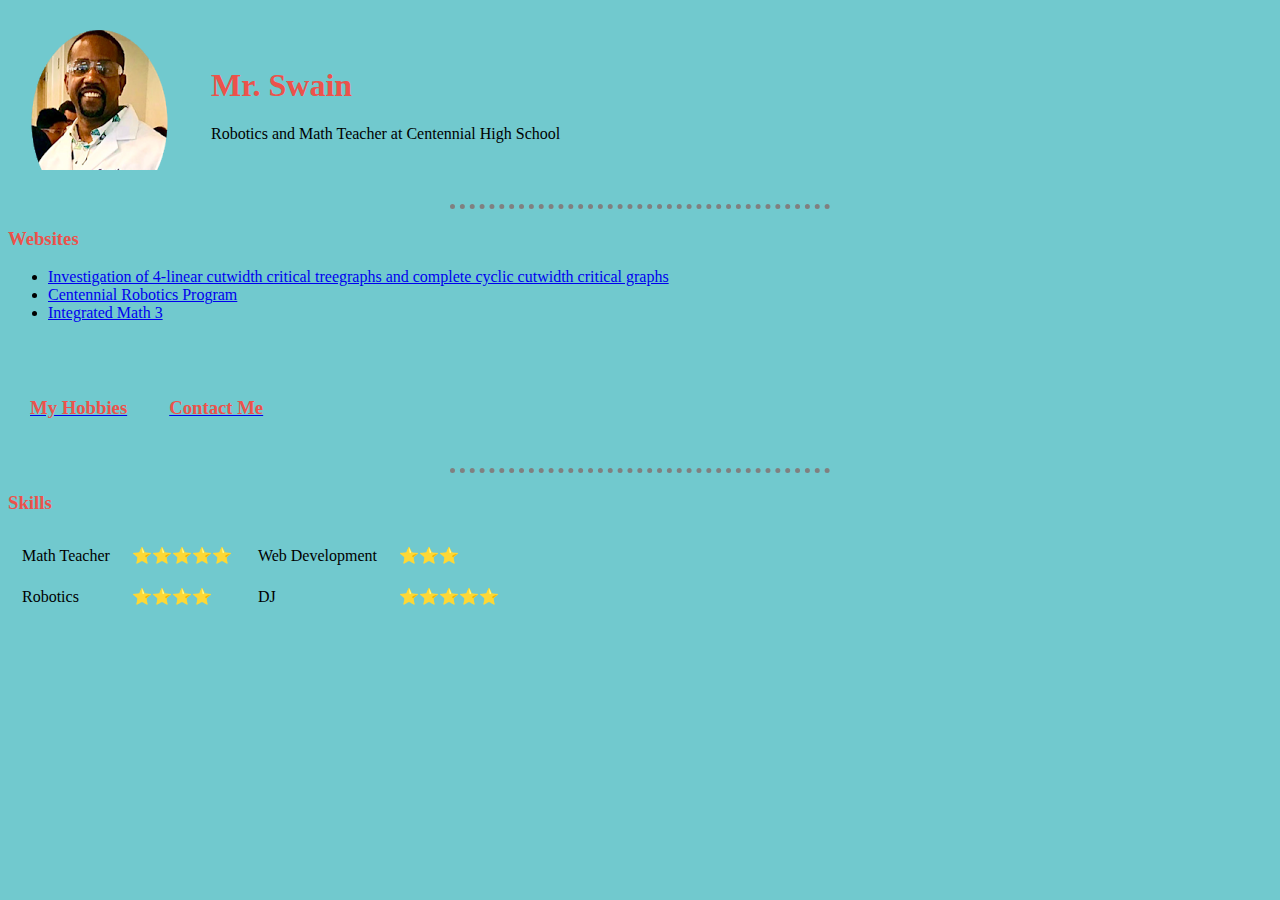
<file: index.html>
<!doctype html>

<html lang="en">
<head>
  <meta charset="utf-8">

  <title>Mr. Swain's CV</title>
  <meta name="description" content="Mr. Swain's CV">
   
	<link rel="stylesheet" href="css/styles.css">
   

 </head>


<body>

	<table cellpadding="20">
		<tr>
			<td><img src="images/oval_sw.png"></td>
			<td><h1>Mr. Swain</h1>
	           
	             <p>Robotics and Math Teacher at Centennial High School</p>
	       </td>
		</tr>
	</table>
	<hr>
	<h3>Websites</h3>
	<ul>
	<li><a href="https://www.math.csusb.edu/reu/previouswork/rs06.pdf">Investigation of 4-linear cutwidth critical treegraphs and complete cyclic cutwidth critical graphs </a></li>
	<li><a href="https://bit.ly/bigtenrobots">Centennial Robotics Program </a></li>
	<li><a href="https://sites.google.com/comptonusd.net/swain/swain-home"> Integrated Math 3 </a></li>
   </ul>
   <br>
   <table cellpadding="20">
   	<tr>
   		<td><a href="hobbies.html"> <h3>My Hobbies</h3> </a></td>
   		<td><a href="contact.html"> <h3>Contact Me</h3></a></td>

   </tr>
</table>
 <hr>
   <h3>Skills</h3>
<table cellpadding="0">
	<tr>
		<td>
			<table cellpadding="10">
	            <tr>
		             <td>Math Teacher</td>
		             <td>⭐️⭐️⭐️⭐️⭐️</td>
	            </tr>
	            <tr>
		             <td>Robotics</td>
		             <td>⭐️⭐️⭐️⭐️</td>
	            </tr>
            </table>
        </td>
        <td>
			<table cellpadding="10">
	            <tr>
		             <td>Web Development</td>
		             <td>⭐️⭐️⭐️</td>
	            </tr>
	            <tr>
		             <td>DJ</td>
		             <td>⭐️⭐️⭐️⭐️⭐️</td>
	            </tr>
            </table>
        </td>
	</tr>
</table>



  
</body>
</html>
</file>
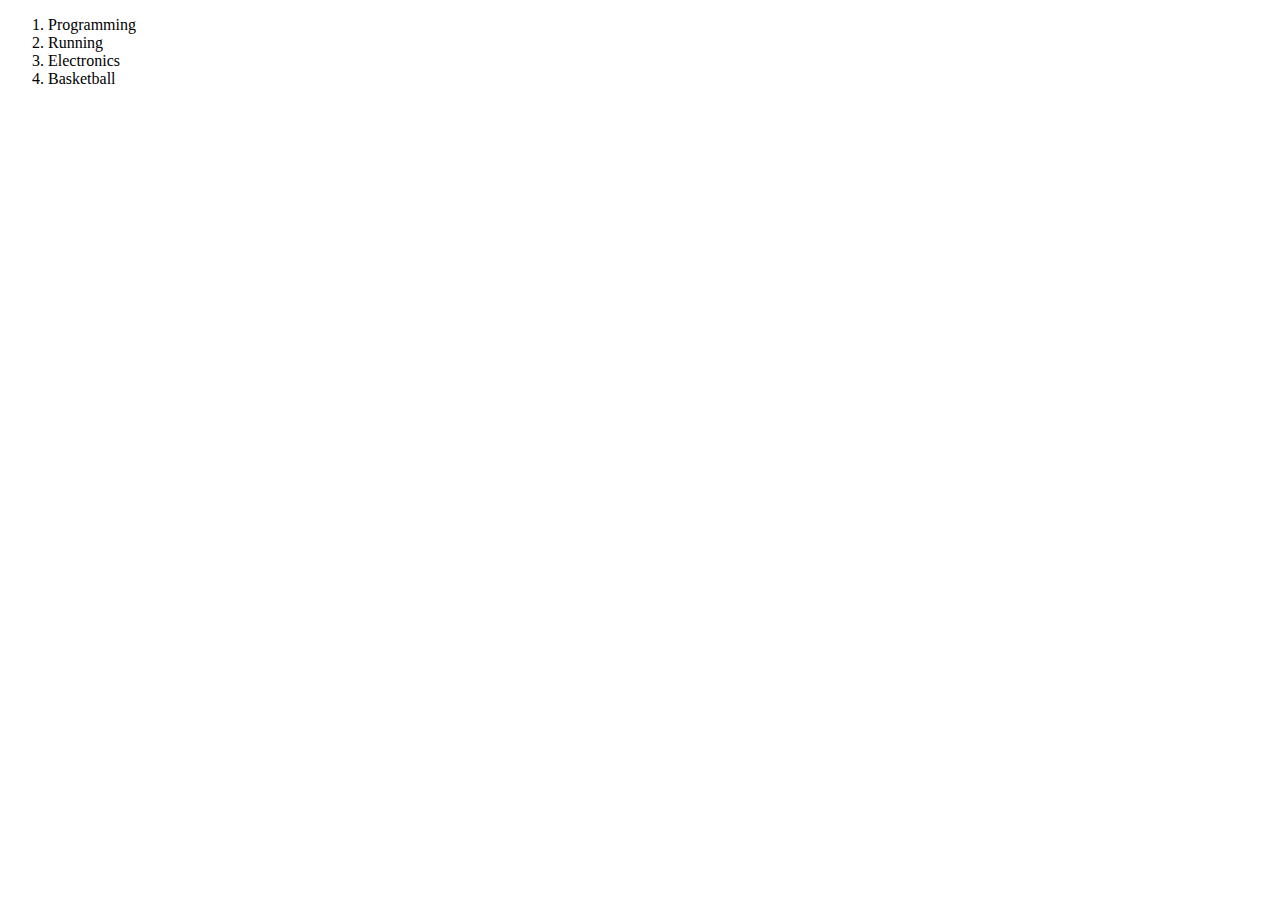
<file: hobbies.html>
<!doctype html>

<html lang="en">
<head>
  <meta charset="utf-8">

  <title>My Hobbies!</title>
  <meta name="description" content="Hobbies">
  <meta name="author" content="cv">
</head>

<body>
	
  <ol>
   	<li>Programming</li>
   	<li>Running</li>
   	<li>Electronics</li>
   	<li>Basketball</li>
   </ol> 

</body>


</html>
</file>
<file: css/styles.css>
body {
     background-color: #71c9ce;
   }
   
    hr {
      
      border-style: dotted none none;
      border-color: grey;
      border-width: 5px;
      width: 30%;
    } 
  
  h1 {
    color: #ec524b;
  }

  h3 {
    color: #ec524b;
  }
</file>
